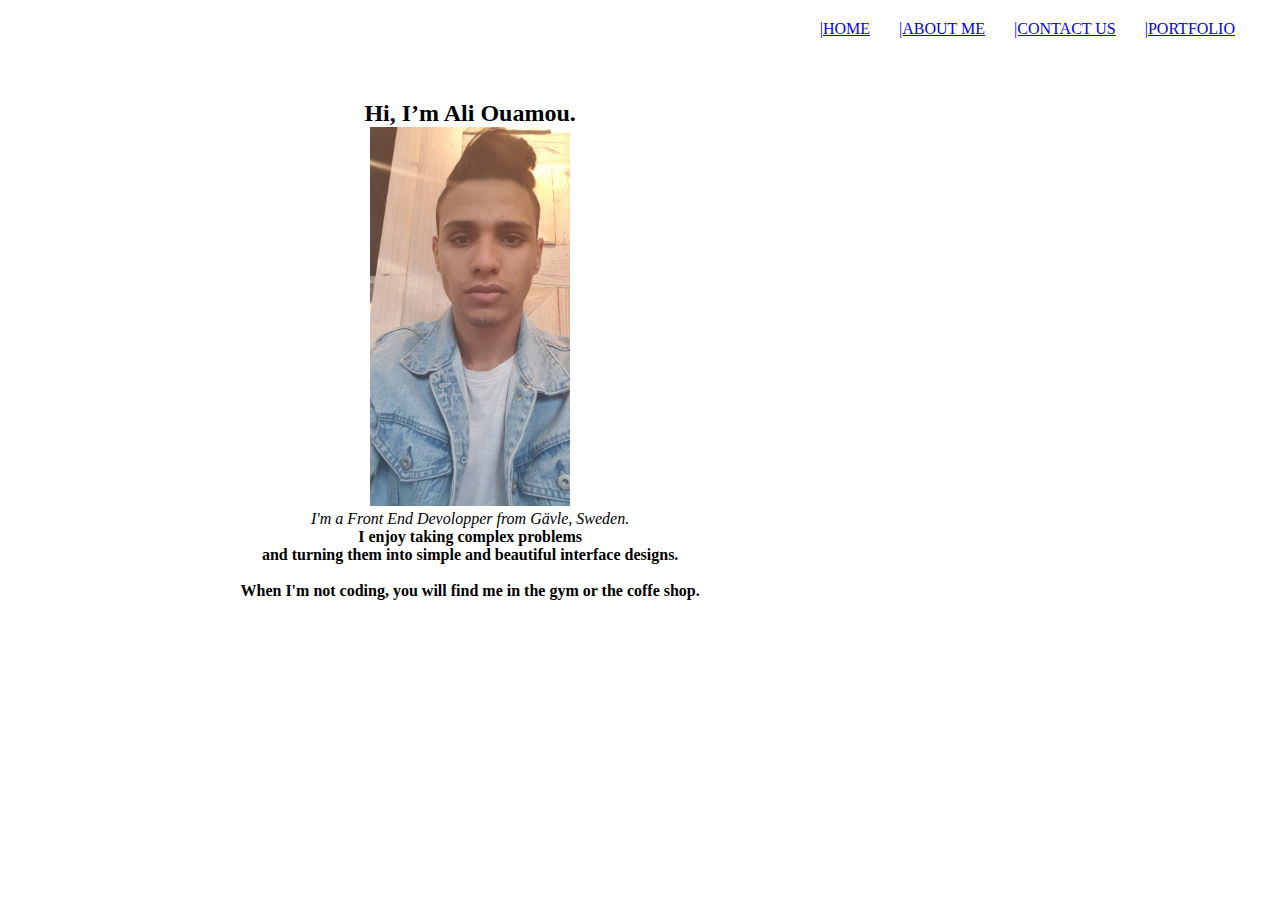
<file: aboutme.html>
<!DOCTYPE html>
<html>

<head>
    <ul>
        <li><a href="index.html"> |HOME</a></li>
        <li><a href="aboutme.html">|ABOUT ME</a></li>
        <li><a href="contact_us.html">|CONTACT US</a></li>
        <li><a href="portfolio.html">|PORTFOLIO</a></li>



    </ul>

    <title>ABOUTME</title>
    <link rel='stylesheet' type='text/css' media='screen' href='style.css'>
</head>
<div id="aboutMe">
    <h2>Hi, I’m Ali Ouamou.</h2>
    <img src="ali.jpg" alt="ali" width="200px"> <br>
    <p><i>I'm a Front End Devolopper from Gävle, Sweden.</i><br><strong> I enjoy taking complex problems <br> and turning them into simple and beautiful interface designs.</p><br>
    <p>When I'm not coding, you will find me in the gym or the coffe shop.</strong></p>

</div>
</file>
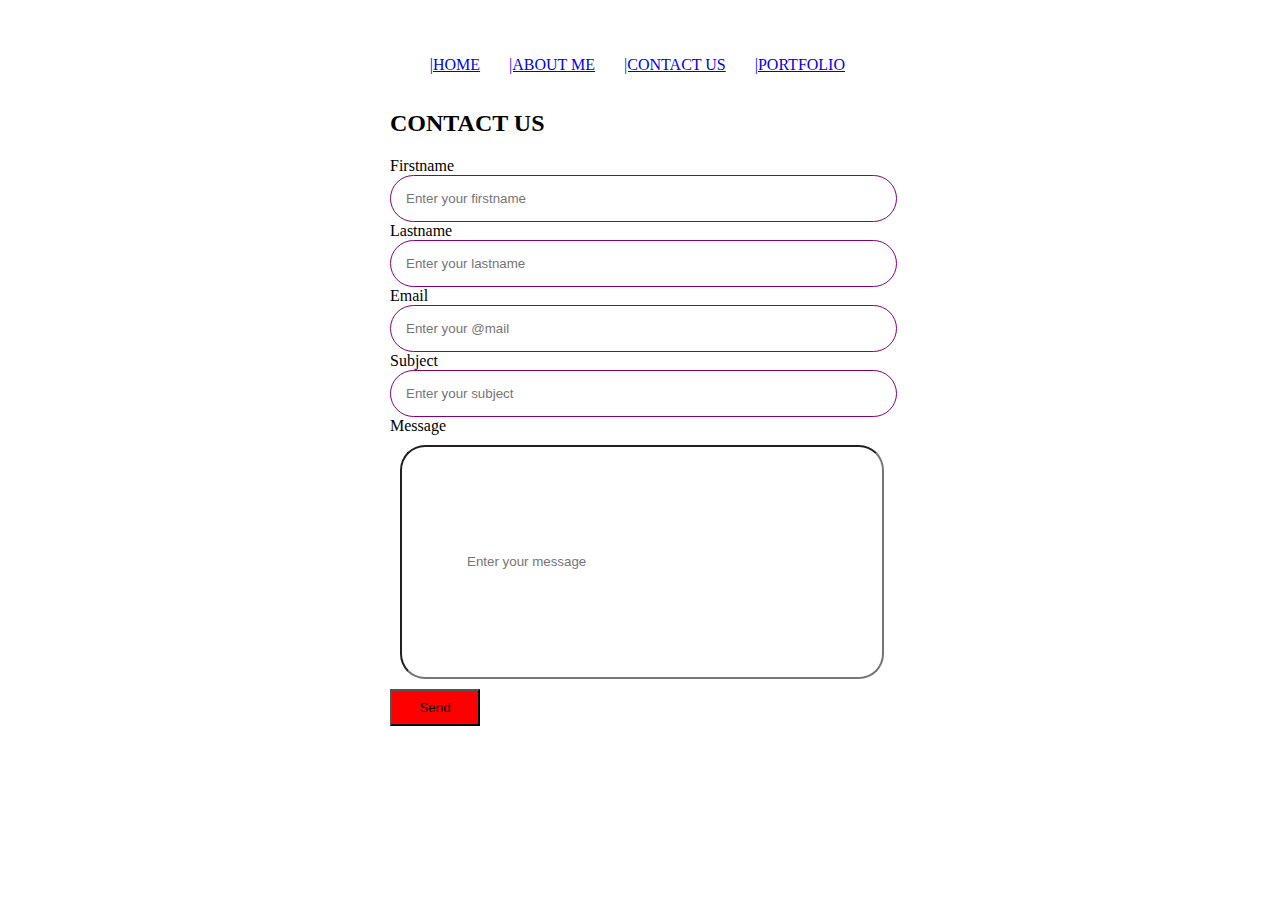
<file: contact_us.html>
<!DOCTYPE html>
<html>

<head>
    <ul>
        <li><a href="index.html"> |HOME</a></li>
        <li><a href="aboutme.html">|ABOUT ME</a></li>
        <li><a href="contact_us.html">|CONTACT US</a></li>
        <li><a href="portfolio.html">|PORTFOLIO</a></li>


    </ul>

    <title>CONTACT US</title>


    <link rel='stylesheet' type='text/css' media='screen' href='stylec.css'>

</head>
<h2>CONTACT US</h2>
<form>
    <label for="firstname">Firstname</label>
    <input type="text" placeholder="Enter your firstname" name="firstname" value="">

    <label for="lastname">Lastname</label>
    <input type="text" placeholder="Enter your lastname" name="lastname" value="">

    <label for="email">Email</label>
    <input type="text" placeholder="Enter your @mail" name="email">

    <label for="subject">Subject</label>
    <input type="text" placeholder="Enter your subject" name="subject">

    <label for="message">Message</label>
    <input type="message" placeholder="Enter your message" name="message">

    <input type="submit" value="Send">
</form>
</body>

</html>
</file>
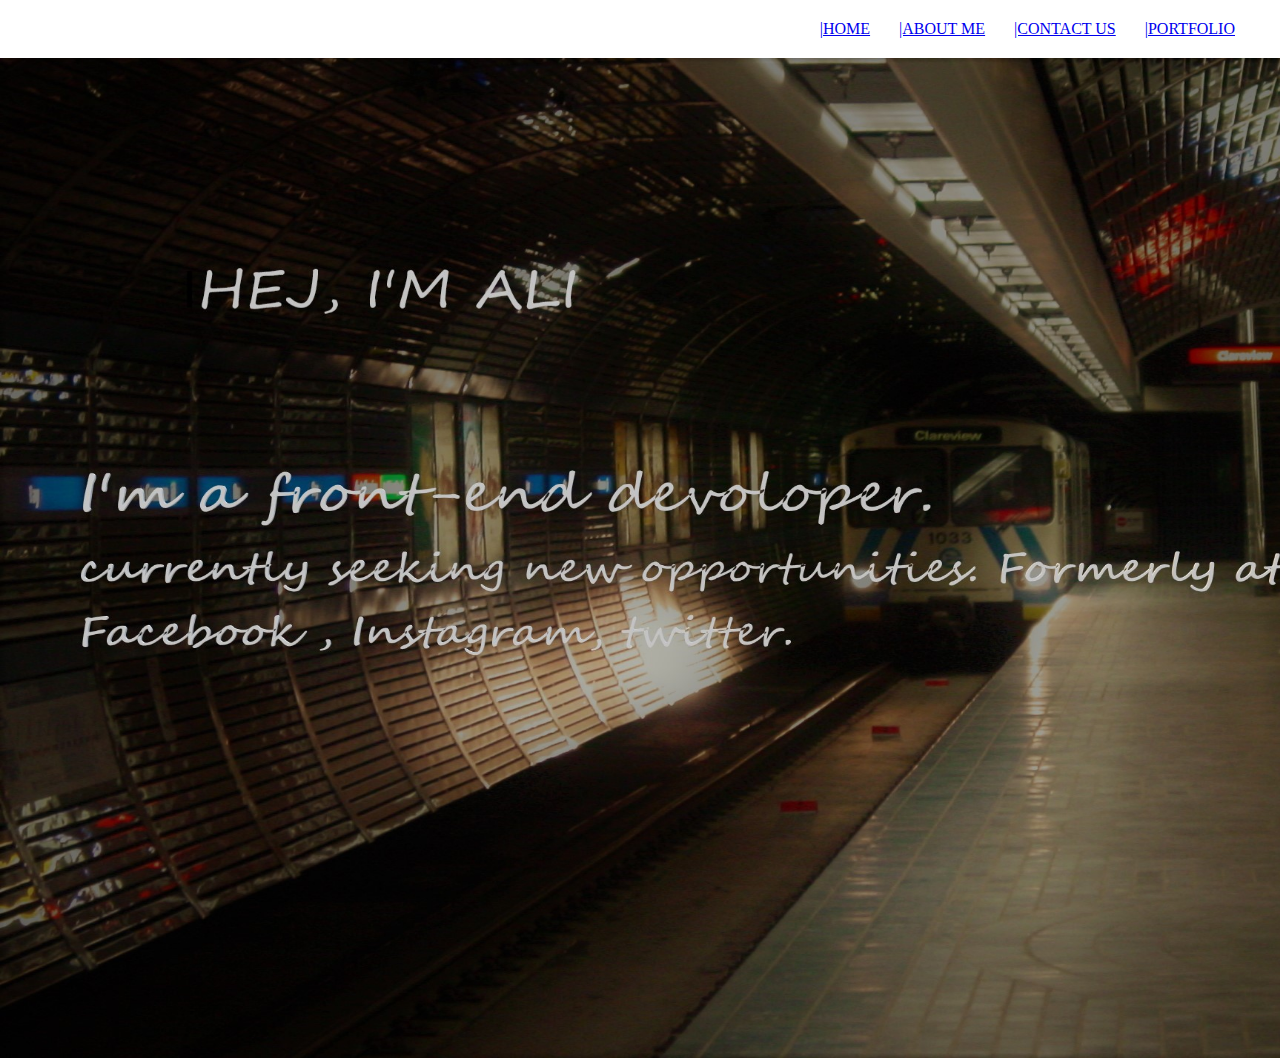
<file: portfolio.html>
<!DOCTYPE html>
<html>

<head>
    <ul>
        <li><a href="index.html"> |HOME</a></li>
        <li><a href="aboutme.html">|ABOUT ME</a></li>
        <li><a href="contact_us.html">|CONTACT US</a></li>
        <li><a href="portfolio.html">|PORTFOLIO</a></li>

    </ul>

    <title>PORTFOLIO</title>


    <link rel='stylesheet' type='text/css' media='screen' href='style.css'>

</head>
<div id="portfolioImg"> <img src="bay-lrt-station-1626400.jpg" width="1518px" height="1000px" ;>
</div>
</file>
<file: style.css>
* {
                                        margin: 0;
                                        padding: 0;
                                    }
                                    
                                    #para {
                                        padding-bottom: 10px;
                                        background-color: #f0f0f0;
                                        float: left;
                                        height: auto;
                                        width: 70%;
                                    }
                                    
                                    #header {
                                        background-color: rgb(146, 68, 218);
                                        padding: auto;
                                        margin-bottom: 100px;
                                        text-align: center;
                                    }
                                    
                                    li {
                                        display: inline-block;
                                        padding-right: 25px;
                                    }
                                    
                                    ul {
                                        float: right;
                                        padding: 20px;
                                    }
                                    
                                    .text_para {
                                        text-align: center;
                                        font-family: Verdana;
                                        font-size: medium;
                                        height: 500px;
                                        width: 100%;
                                        margin-top: 50px;
                                    }
                                    
                                    #footer {
                                        color: darkgreen;
                                        width: auto;
                                        padding-bottom: 50px;
                                    }
                                    
                                    input[type="text"],
                                    input[type="Email adress"],
                                    input[type="submit"] {
                                        width: 40%;
                                        margin: 100%inherit;
                                        padding: 10px;
                                        border-radius: 15px;
                                        border: 1px solid purple;
                                        text-align: center
                                    }
                                    
                                    input[type="submit"] value {
                                        background-color: green;
                                        color: white;
                                        margin: auto;
                                        width: 100px;
                                        padding: 10px;
                                        text-align: center;
                                    }
                                    
                                    form {
                                        margin: 0 auto;
                                        width: 450px;
                                    }
                                    
                                    #sideBar {
                                        border: solid 2px black;
                                        float: right;
                                        width: 29%;
                                    }
                                    
                                    .sideBarText {
                                        margin: 10px;
                                        text-align: center;
                                    }
                                    
                                    #sideBarImg {
                                        width: auto;
                                        padding-top: 285px;
                                        display: flex;
                                    }
                                    
                                    #paraImg {
                                        color: chocolate;
                                        display: block;
                                        padding-left: 300px;
                                    }
                                    /* Style all font awesome icons */
                                    
                                    .fa {
                                        padding: 30px;
                                        font-size: 30px;
                                        width: 50px;
                                        text-align: center;
                                        text-decoration: none;
                                        margin-top: 80px;
                                    }
                                    /* Add a hover effect if you want */
                                    
                                    .fa:hover {
                                        opacity: 0.9;
                                    }
                                    /* Set a specific color for each brand */
                                    /* Facebook */
                                    
                                    .fa-facebook {
                                        background: #3B5998;
                                        color: white;
                                    }
                                    
                                    .fb {
                                        padding-top: 300px;
                                    }
                                    
                                    #sideBarR {
                                        text-align: center;
                                        padding-top: 20px;
                                    }
                                    
                                    #portfolioImg {
                                        margin: auto;
                                        padding: inherit;
                                    }
                                    
                                    #aboutMe {
                                        margin: 100px;
                                        float: right;
                                        text-align: center;
                                    }
</file>
<file: stylec.css>
body {
    width: 500px;
    margin: 20px auto;
}

li {
    display: inline-block;
    padding-right: 25px;
}

ul {
    float: right;
    padding: 20px;
}

input[type="text"],
input[type="send"] {
    width: 95%;
    margin: 100%inherit;
    padding: 15px;
    border-radius: 25px;
    border: 1px solid purple;
}

input[type="submit"] {
    background-color: red;
    color: black;
    margin: auto;
    width: 90px;
    padding: 9px;
    float: inherit;
}

input[type="message"] {
    height: 100px;
    width: 350px;
    padding: 65px;
    margin: 10px;
    border-radius: 25px;
}
</file>
